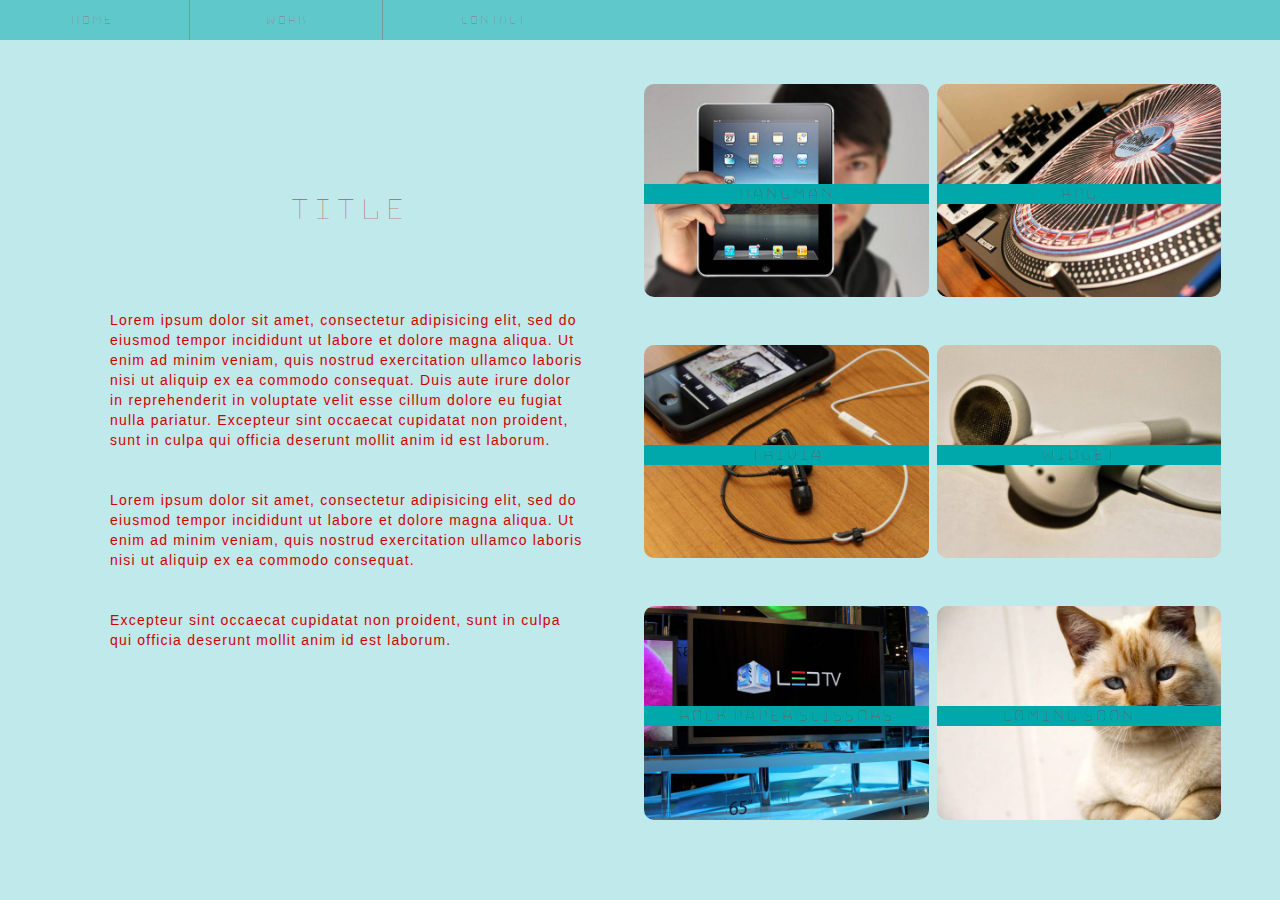
<file: index.html>
<!DOCTYPE html>
<html lang="en">

  <head>
    <meta charset="utf-8">
    <title>Jonathon Luckett Bootstrap Portfolio</title>
    <link rel="stylesheet" href="assets/reset.css"/>
    <link rel="stylesheet" href="https://maxcdn.bootstrapcdn.com/bootstrap/3.3.7/css/bootstrap.min.css" integrity="sha384-BVYiiSIFeK1dGmJRAkycuHAHRg32OmUcww7on3RYdg4Va+PmSTsz/K68vbdEjh4u" crossorigin="anonymous">
    <link href="https://maxcdn.bootstrapcdn.com/font-awesome/4.7.0/css/font-awesome.min.css" rel="stylesheet" integrity="sha384-wvfXpqpZZVQGK6TAh5PVlGOfQNHSoD2xbE+QkPxCAFlNEevoEH3Sl0sibVcOQVnN" crossorigin="anonymous">
    <link href="https://fonts.googleapis.com/css?family=Bungee+Hairline|Ubuntu+Condensed" rel="stylesheet">
    <link rel="stylesheet" type="text/css" href="assets/styles.css">
    <meta name="viewport" content="width=device-width, initial-scale=1.0, minimum-scale=1.0" />
  </head>
  <body>
    <div class="container-fluid">
      <div class="row">
        <div class="col-md-12 topNav">
          <ul class="nav nav-pills">
            <li><a href="index.html">Home</a></li>
            <li><a href="portfolio.html">Work</a></li>
            <li><a href="contact.html">Contact</a></li>
          </ul>
        </div>
      </div>
    </div>
    <div class="container">
        <div class="row">
          <div class="col-md-6">
            <h1>Title</h1>
            <p>
              Lorem ipsum dolor sit amet, consectetur adipisicing elit, sed do eiusmod
              tempor incididunt ut labore et dolore magna aliqua. Ut enim ad minim veniam,
              quis nostrud exercitation ullamco laboris nisi ut aliquip ex ea commodo
              consequat. Duis aute irure dolor in reprehenderit in voluptate velit esse
              cillum dolore eu fugiat nulla pariatur. Excepteur sint occaecat cupidatat non
              proident, sunt in culpa qui officia deserunt mollit anim id est laborum.
            </p>
            <p>
              Lorem ipsum dolor sit amet, consectetur adipisicing elit, sed do eiusmod
              tempor incididunt ut labore et dolore magna aliqua. Ut enim ad minim veniam,
              quis nostrud exercitation ullamco laboris nisi ut aliquip ex ea commodo
              consequat. 
            </p>
            <p> 
              Excepteur sint occaecat cupidatat non
              proident, sunt in culpa qui officia deserunt mollit anim id est laborum.
            </p>
          </div>
          <div class="col-md-6">
            <div class="row">
              <div class="col-xs-12 col-md-6">
                <a href="#" class="thumbnail"><h4 class="homeImages">Hangman</h4>
                  <img src="assets/images/hangman.jpg" alt="Hangman">
                </a>
              </div>
              <div class="col-xs-12 col-md-6">
                <a href="#" class="thumbnail"><h4 class="homeImages">RPG</h4>
                  <img src="assets/images/rpg.jpg" alt="RPG">
                </a>
              </div>
            </div>
            <div class="row">
              <div class="col-xs-12 col-md-6">
                <a href="#" class="thumbnail"><h4 class="homeImages">Trivia</h4>
                  <img src="assets/images/trivia.jpg" alt="Trivia">
                </a>
              </div>
              <div class="col-xs-12 col-md-6">
                <a href="#" class="thumbnail"><h4 class="homeImages">Widget</h4>
                  <img src="assets/images/widget.jpg" alt="Widget">
                </a>
              </div>
            </div>
            <div class="row">
              <div class="col-xs-12 col-md-6">
                <a href="#" class="thumbnail"><h4 class="homeImages">Rock Paper Scissors</h4>
                  <img src="assets/images/rock-paper-scissors.jpg" alt="Rock Paper Scissors">
                </a>
              </div>
              <div class="col-xs-12 col-md-6">
                <a href="#" class="thumbnail"><h4 class="homeImages">Coming Soon...</h4>
                  <img src="assets/images/cat.jpg" alt="Coming Soon...">
                </a>
              </div>
            </div>
          </div>
        </div>
      
   </div>   
  </body>
</html>
</file>
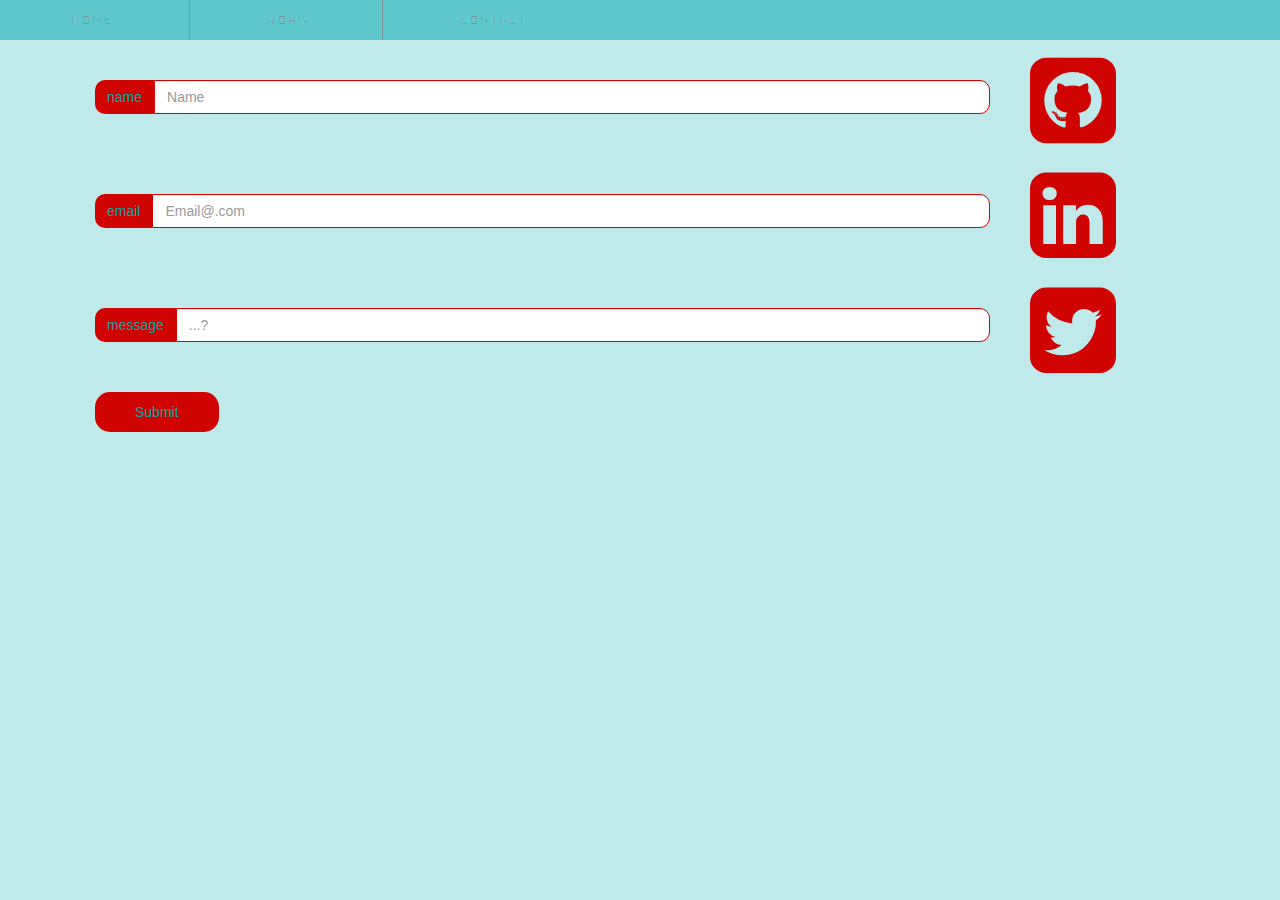
<file: contact.html>
<!DOCTYPE html>
<html lang="en">

  <head>
    <meta charset="utf-8">
    <title>Jonathon Luckett Bootstrap Portfolio</title>
    <link rel="stylesheet" href="assets/reset.css"/>
    <link rel="stylesheet" href="https://maxcdn.bootstrapcdn.com/bootstrap/3.3.7/css/bootstrap.min.css" integrity="sha384-BVYiiSIFeK1dGmJRAkycuHAHRg32OmUcww7on3RYdg4Va+PmSTsz/K68vbdEjh4u" crossorigin="anonymous">
    <link href="https://maxcdn.bootstrapcdn.com/font-awesome/4.7.0/css/font-awesome.min.css" rel="stylesheet" integrity="sha384-wvfXpqpZZVQGK6TAh5PVlGOfQNHSoD2xbE+QkPxCAFlNEevoEH3Sl0sibVcOQVnN" crossorigin="anonymous">
    <link href="https://fonts.googleapis.com/css?family=Bungee+Hairline|Ubuntu+Condensed" rel="stylesheet">
    <link rel="stylesheet" type="text/css" href="assets/styles.css">
    <meta name="viewport" content="width=device-width, initial-scale=1.0, minimum-scale=1.0" />
  </head>
  <body>
    <div class="container-fluid">
      <div class="row">
        <div class="col-md-12 topNav">
          <ul class="nav nav-pills">
            <li><a href="index.html">Home</a></li>
            <li><a href="portfolio.html">Work</a></li>
            <li><a href="contact.html">Contact</a></li>
          </ul>
        </div>
      </div>
    </div>
    <div class="container">
      <div class="row">
        <div class="col-md-10">
          <div class="row">
            <form class="contactInput">
             <ul>
               <li>
                 <div class="input-group">
                    <span class="input-group-addon" id="sizing-addon2">name</span>
                    <input type="text" class="form-control" placeholder="Name" aria-describedby="sizing-addon2">
                  </div>
               </li>
               <li>
                 <div class="input-group">
                    <span class="input-group-addon" id="sizing-addon2">email</span>
                    <input type="text" class="form-control" placeholder="Email@.com" aria-describedby="sizing-addon2">
                  </div>
               </li>
               <li>
                 <div class="input-group">
                    <span class="input-group-addon" id="sizing-addon2">message</span>
                    <input type="text" class="form-control" placeholder="...?" aria-describedby="sizing-addon2">
                  </div>
               </li>
             </ul>
             <input class="subButton" type="submit">
            </form>
          </div>
        </div>
        <div class="col-md-2">
          <div class="row">
            <a href="https://github.com/JRLuckett" target="_blank">
              <i class="fa fa-github-square" aria-hidden="true"></i>
            </a>
          </div>
          <div class="row">
            <a href="https://www.linkedin.com/in/jonathon-luckett-1742185a?trk=hp-identity-name" target="_blank">
              <i class="fa fa-linkedin-square" aria-hidden="true"></i>
            </a>
          </div>
          <div class="row">
            <a href="https://twitter.com/J_R_Luckett" target="_blank">
              <i class="fa fa-twitter-square" aria-hidden="true"></i>
            </a>
          </div>
        </div>
      </div>
    </div>   
  </body>
</html>
</file>
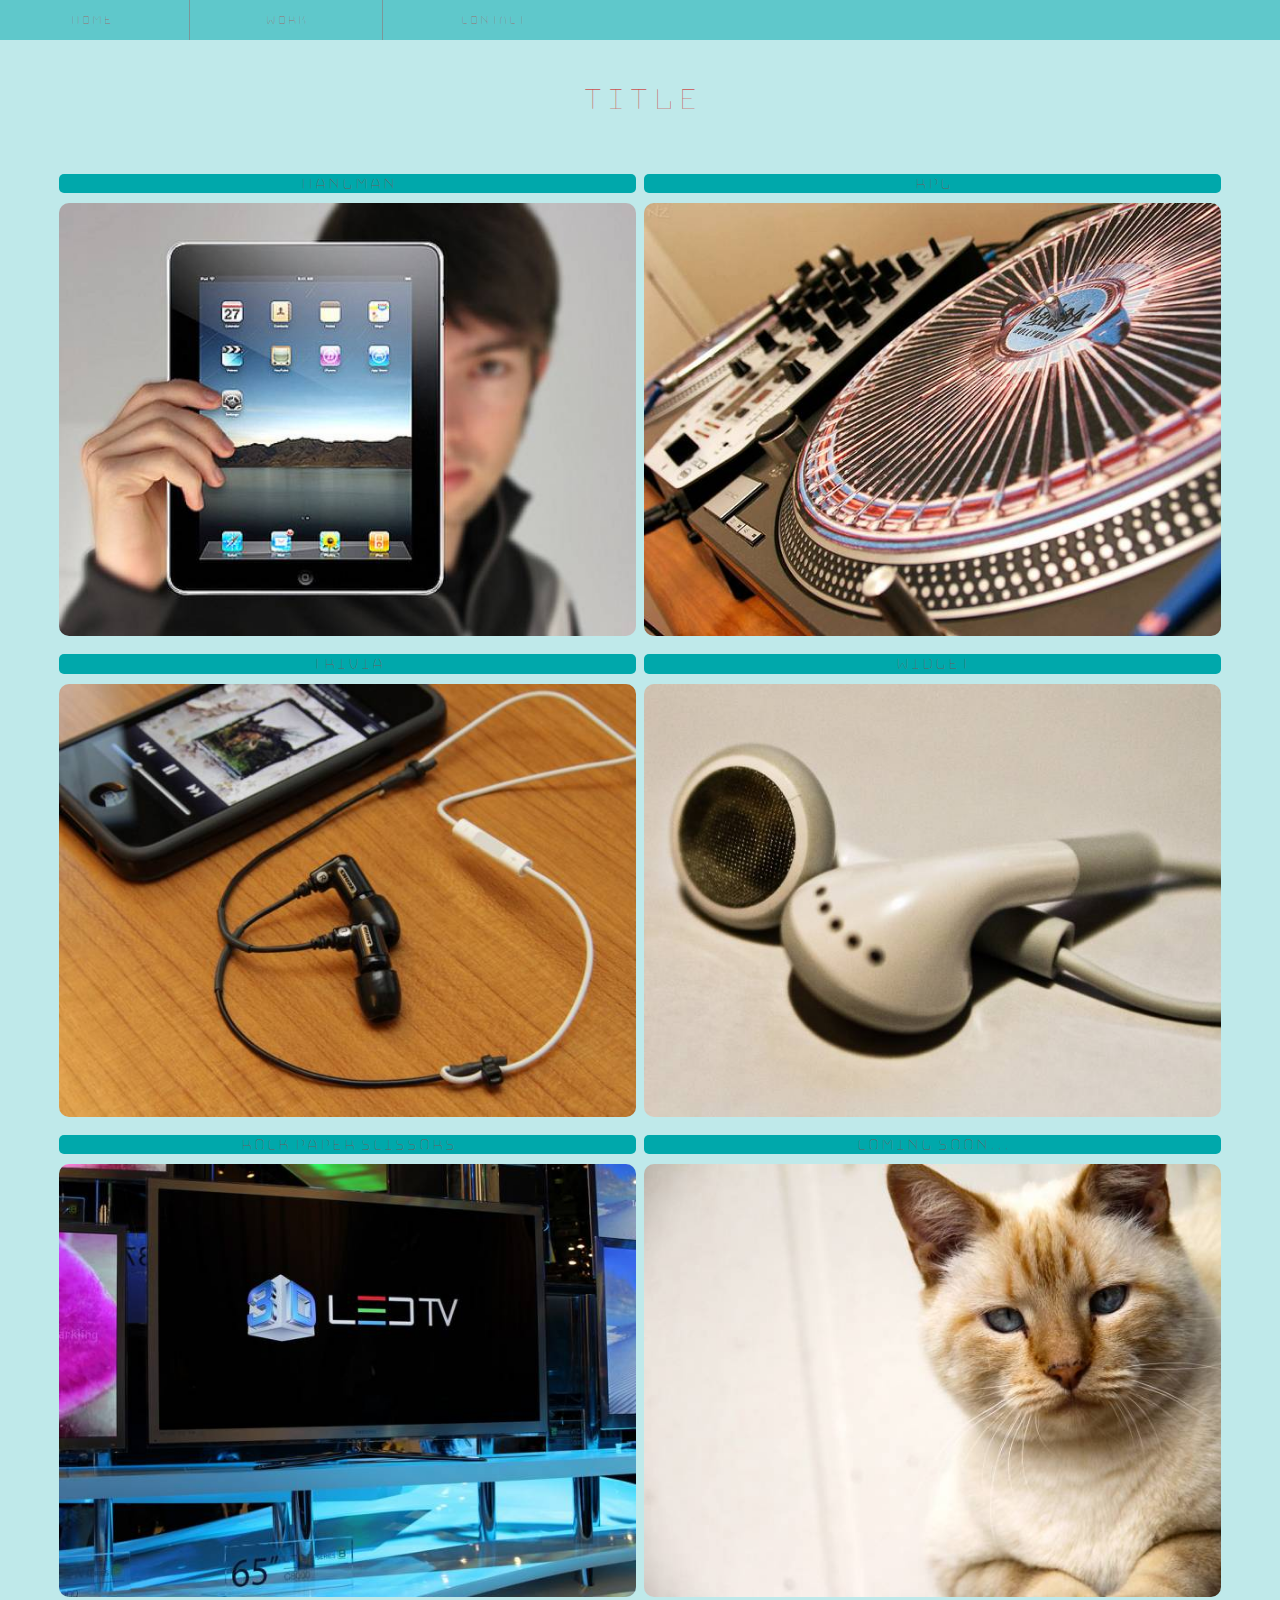
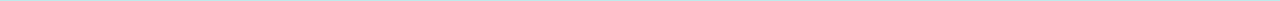
<file: portfolio.html>
<!DOCTYPE html>
<html lang="en">

  <head>
    <meta charset="utf-8">
    <title>Jonathon Luckett Bootstrap Portfolio</title>
    <link rel="stylesheet" href="assets/reset.css"/>
    <link rel="stylesheet" href="https://maxcdn.bootstrapcdn.com/bootstrap/3.3.7/css/bootstrap.min.css" integrity="sha384-BVYiiSIFeK1dGmJRAkycuHAHRg32OmUcww7on3RYdg4Va+PmSTsz/K68vbdEjh4u" crossorigin="anonymous">
    <link href="https://maxcdn.bootstrapcdn.com/font-awesome/4.7.0/css/font-awesome.min.css" rel="stylesheet" integrity="sha384-wvfXpqpZZVQGK6TAh5PVlGOfQNHSoD2xbE+QkPxCAFlNEevoEH3Sl0sibVcOQVnN" crossorigin="anonymous">
    <link href="https://fonts.googleapis.com/css?family=Bungee+Hairline|Ubuntu+Condensed" rel="stylesheet">
    <link rel="stylesheet" type="text/css" href="assets/styles.css">
    <meta name="viewport" content="width=device-width, initial-scale=1.0, minimum-scale=1.0" />
  </head>
  <body>
    <div class="container-fluid">
      <div class="row">
        <div class="col-md-12 topNav">
          <ul class="nav nav-pills">
            <li><a href="index.html">Home</a></li>
            <li><a href="portfolio.html">Work</a></li>
            <li><a href="contact.html">Contact</a></li>
          </ul>
        </div>
      </div>
    </div>
    <div class="container">
        <div class="row">
          <div class="col-md-12">
            <h1 class="work">Title</h1>
          </div>
        </div>
        <div class="row">
          <div class="col-md-12">
            <div class="row">
              <div class="col-xs-12 col-md-6">
                <a href="#" class="thumbnail"><h4 class="workImages">Hangman</h4>
                  <img src="assets/images/hangman.jpg" alt="Hangman">
                </a>
              </div>
              <div class="col-xs-12 col-md-6">
                <a href="#" class="thumbnail"><h4 class="workImages">RPG</h4>
                  <img src="assets/images/rpg.jpg" alt="RPG">
                </a>
              </div>
            </div>
            <div class="row">
              <div class="col-xs-12 col-md-6">
                <a href="#" class="thumbnail"><h4 class="workImages">Trivia</h4>
                  <img src="assets/images/trivia.jpg" alt="Trivia">
                </a>
              </div>
              <div class="col-xs-12 col-md-6">
                <a href="#" class="thumbnail"><h4 class="workImages">Widget</h4>
                  <img src="assets/images/widget.jpg" alt="Widget">
                </a>
              </div>
            </div>
            <div class="row">
              <div class="col-xs-12 col-md-6">
                <a href="#" class="thumbnail"><h4 class="workImages">Rock Paper Scissors</h4>
                  <img src="assets/images/rock-paper-scissors.jpg" alt="Rock Paper Scissors">
                </a>
              </div>
              <div class="col-xs-12 col-md-6">
                <a href="#" class="thumbnail"><h4 class="workImages">Coming Soon...</h4>
                  <img src="assets/images/cat.jpg" alt="Coming Soon...">
                </a>
              </div>
            </div>
          </div>
        </div>
        
      
   </div>   
  </body>
</html>
</file>
<file: assets/styles.css>
body {
  width: 100%;
  background: rgba(0, 168, 171, .25);
}
.container-fluid {
  padding: 0px;
}
.nav-pills>li>a{
  margin: 0px 60px;
}
.nav-pills>li:nth-child(2){
  border: solid .2px rgba(209, 3, 0, .25);
  border-bottom: none;
  border-top: none;
}
h1 { 
  text-align: center;
  margin: 0;    
  box-sizing: border-box;
  padding: 150px 0px 40px 0px;
  font-family: 'Bungee Hairline', cursive;
  color: #D10300;
}
p{
  letter-spacing: 1.2px;
  font-family: 'Ubuntu Condensed', sans-serif;
  margin: 40px;
  color: #D10300;
}
.topNav {
  padding: 0;
}
.nav {
  margin: 0px 10px;
  background: rgba(0, 168, 171, .50);
}
.nav-pills>li>a:hover {
  background: rgba(0, 168, 171, .25);
}
a {
  font-family: 'Bungee Hairline', cursive;
  color: #D10300;
}
.homeImages {
  position: relative;
  top: 130px;
  text-align: center;
  background: rgba(0, 168, 171, 1);
}
.thumbnail {
  background-color: rgba(0, 168, 171, 0); 
  border: none;
  margin: 0;
}
.thumbnail:hover {
  background: rgba(0, 168, 171, .25); 
}
.col-xs-12.col-md-6{
  padding: 0;
}
.work{
  padding: 40px 0px;
}
.workImages{
  border-radius: 5px;
  text-align: center;
  background: rgba(0, 168, 171, 1);
}
img {
  border-radius: 10px;
}
.input-group{
  padding: 40px;
}
.input-group-addon{
  border: none;
  border-radius: 10px;
  color: rgb(0, 168, 171);
  background-color: #D10300;
}
.form-control{
  border-radius: 10px;
  border-color: #D10300;
  color: rgb(0, 168, 171);  
}
.subButton {
  margin: 0px 40px;
  padding: 10px 40px;
  border: none;
  border-radius: 15px;
  color: rgb(0, 168, 171);
  background-color: #D10300; 
}
.subButton:hover{
  background: rgba(0, 168, 171, .3);
}
.fa{
  font-size: 100px;
  padding: 15px 0px 0px 0px; 
}
.fa:hover{
  color: rgba(0, 168, 171, .3); 
}
.fa.fa-github-square{
  padding: 10px 0px 0px 0px;
}
</file>
